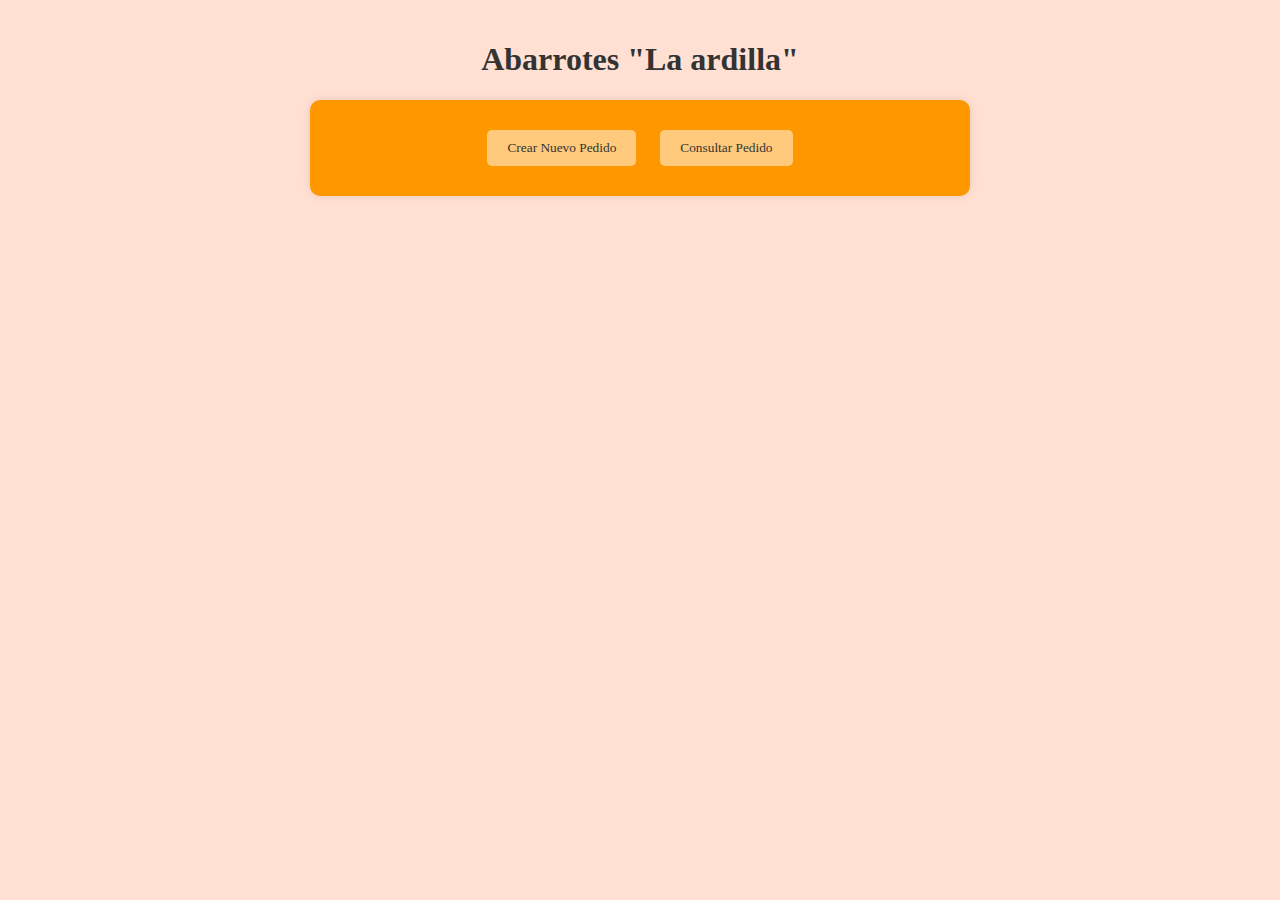
<file: index.html>
<!DOCTYPE html>
<html lang="es">
<head>
    <meta charset="UTF-8">
    <title>Tienda de Abarrotes</title>
    <link rel="stylesheet" href="styles.css">
</head>
<body>
    <h1 style="text-align: center; color: #333;">Abarrotes "La ardilla"</h1>
    <div id="main" style="text-align: center; ">
        <button onclick="window.location.href='pedido.html'" style="padding: 10px 20px; margin: 10px;">Crear Nuevo Pedido</button>
        <button onclick="window.location.href='consultar_pedido.html'" style="padding: 10px 20px; margin: 10px;">Consultar Pedido</button>
    </div>
</body>
</html>
</file>
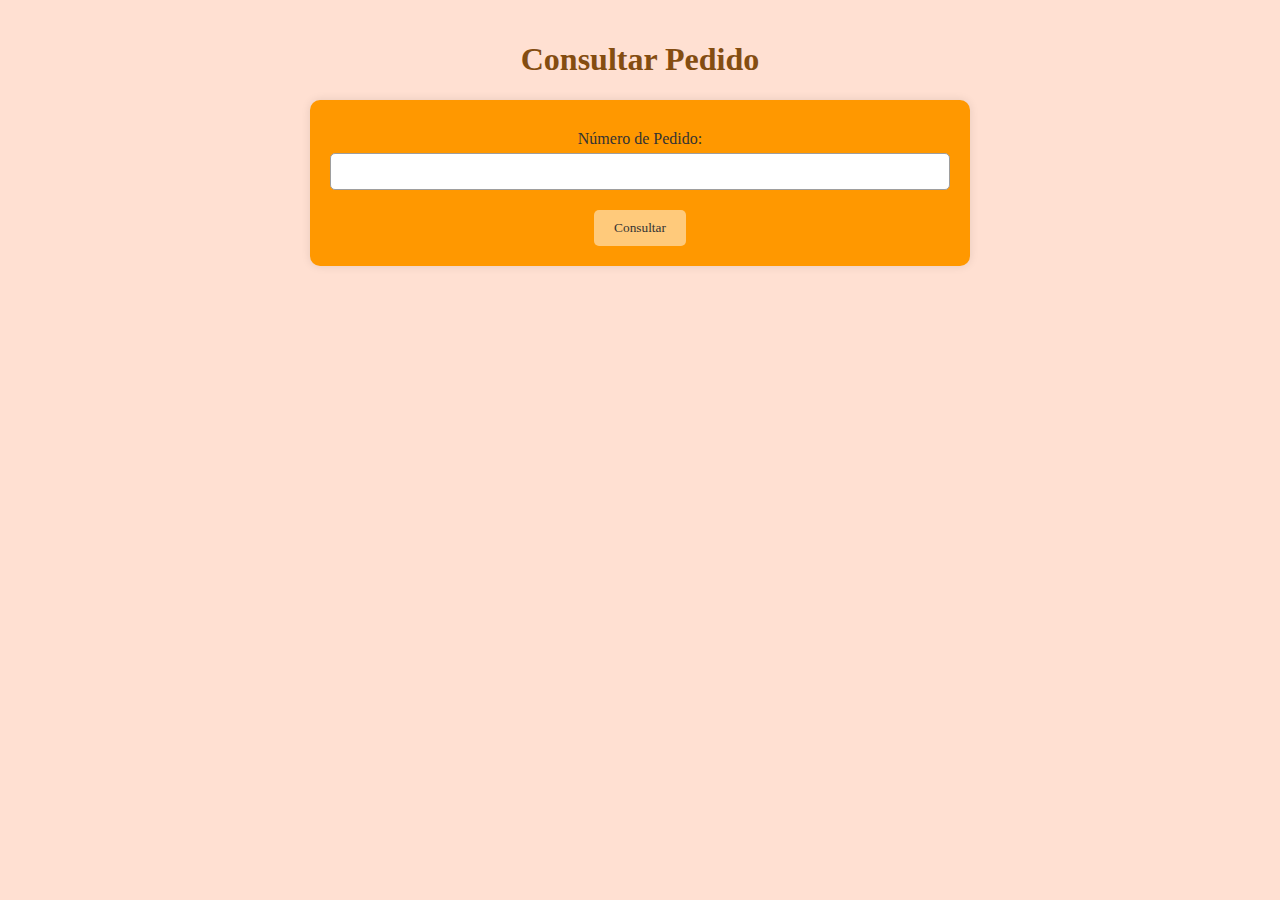
<file: consultar_pedido.html>
<!DOCTYPE html>
<html lang="es">
<head>
    <meta charset="UTF-8">
    <title>Consultar Pedido</title>
    <link rel="stylesheet" href="styles.css">
</head>
<body>
    <h1>Consultar Pedido</h1>
    <div id="consultarForm">
        <label for="orderId">Número de Pedido:</label>
        <input type="text" id="orderId" name="orderId" required>
        <button id="consultarPedido" style="padding: 10px 20px; margin-top: 20px;" onclick="showOrderDetails(orderId)">Consultar</button>
    </div>
    <div id="consultaResultado" style="display: none;">
        <h2>Detalles del Pedido</h2>
        <div id="consultaContent"></div>
    </div>

    <script src="consultar.js"></script>
</body>
</html>
</file>
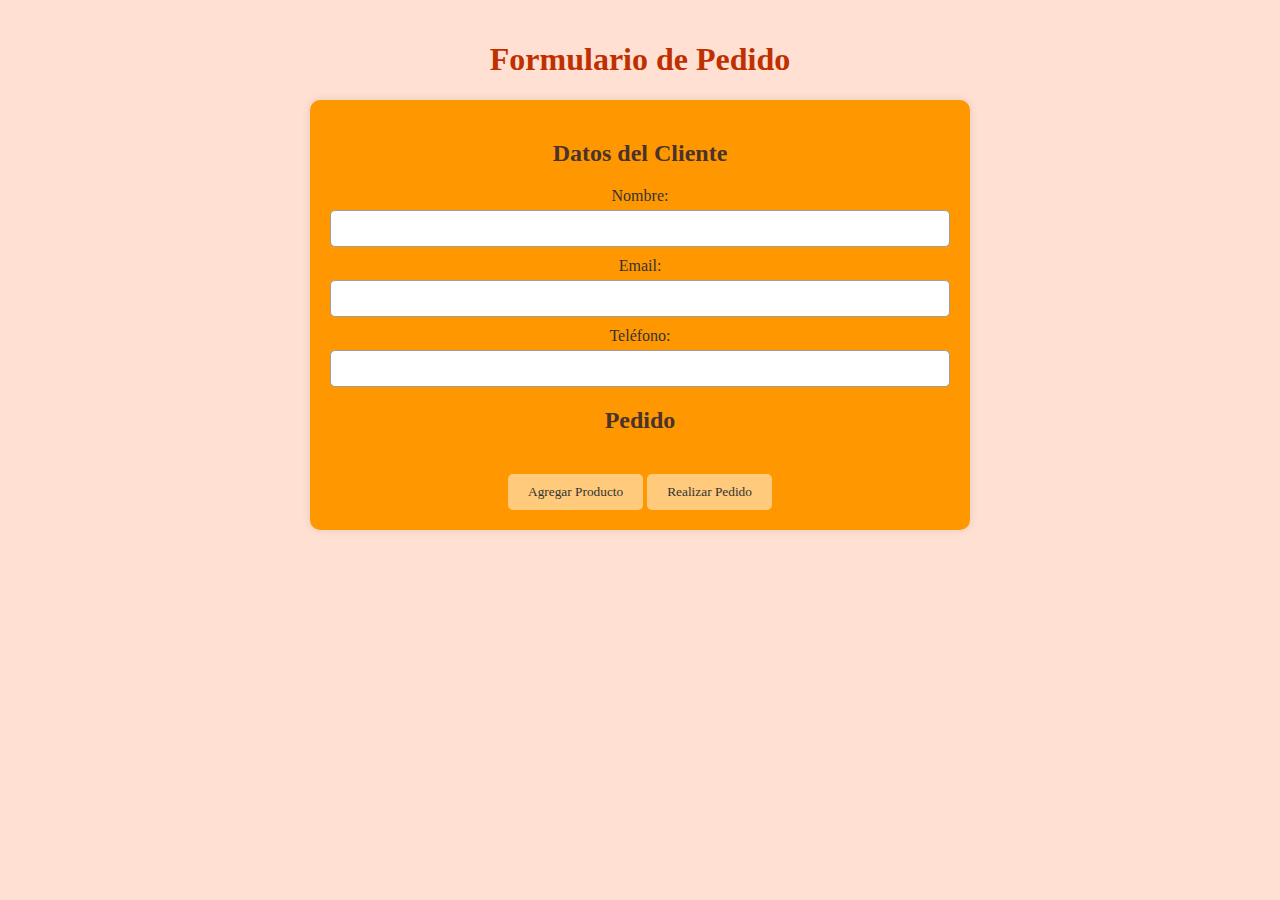
<file: pedido.html>
<!DOCTYPE html>
<html lang="es">
<head>
    <meta charset="UTF-8">
    <title>Realizar Pedido</title>
    <link rel="stylesheet" href="styles.css">
</head>
<body>
    <h1 style="color: #bf3000;">Formulario de Pedido</h1>
    <div id="orderForm">
        <div class="filaCampo">
            <h2>Datos del Cliente</h2>
            <label for="name">Nombre:</label>
            <input type="text" id="name" name="name" required>

            <label for="email">Email:</label>
            <input type="email" id="email" name="email" required>

            <label for="phone">Teléfono:</label>
            <input type="tel" id="phone" name="phone" required>
        </div>

        <div class="filaCampo">
            <h2>Pedido</h2>
            <div id="products"></div>
            <button id="addProduct" style="padding: 10px 20px; margin-top: 20px;">Agregar Producto</button>
            <button id="submitOrder" style="padding: 10px 20px; margin-top: 20px;">Realizar Pedido</button>
        </div>
    </div>

    <script src="script.js"></script>
</body>
</html>
</file>
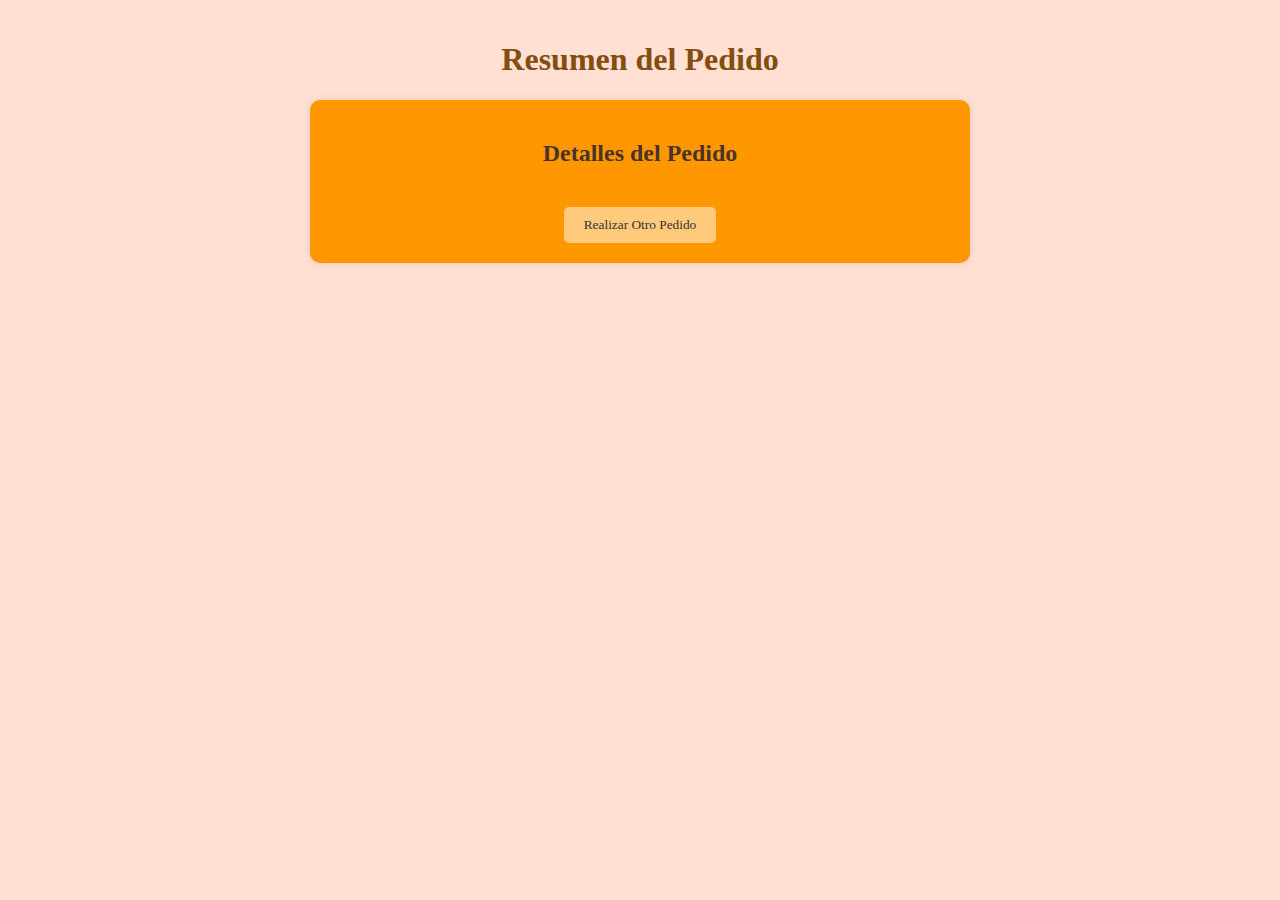
<file: resumen.html>
<!DOCTYPE html>
<html lang="es">
<head>
    <meta charset="UTF-8">
    <title>Resumen del Pedido</title>
    <link rel="stylesheet" href="styles.css">
</head>
<body>
    <h1>Resumen del Pedido</h1>
    <div id="orderSummary">
        <h2>Detalles del Pedido</h2>
        <div id="summaryContent"></div>
        <button onclick="window.location.href='index.html'" style="padding: 10px 20px; margin-top: 20px;">Realizar Otro Pedido</button>
    </div>
</body>
</html>
</file>
<file: styles.css>
body {
    margin: 0;
    padding: 20px;
    font-family: 'Georgia', serif;
    background-color: #ffe0d2; /* Color de fondo general */
    color: #333; /* Color de texto principal */
}

h1 {
    text-align: center;
    color: #844d11; /* Marrón Canela para el título h1 */
    font-family: 'Georgia', serif;
}

h2 {
    text-align: center;
    color: #4a332b; /* Verde Oliva para el título h2 */
    font-family: 'Georgia', serif;
}

#main, #orderForm, #orderSummary, #consultarForm {
    width: 50%;
    margin: 0 auto;
    background: #ff9800; /* Naranja Zanahoria */
    padding: 20px;
    border-radius: 10px;
    box-shadow: 0 0 10px rgba(0,0,0,0.1);
    text-align: center;
}

label {
    display: block;
    margin-top: 10px;
}

input[type="text"], input[type="email"], input[type="tel"], input[type="number"] {
    width: calc(100% - 22px);
    padding: 10px;
    margin-top: 5px;
    border-radius: 5px;
    border: 1px solid #9e9e9e; /* Gris Piedra para los campos de entrada */
}

button {
    background-color: #ffca7b; /* Naranja Zanahoria */
    color: #333;
    border: none;
    border-radius: 5px;
    cursor: pointer;
    font-family: 'Georgia', serif;
}

button:hover {
    background-color: #c98949; /* Naranja más oscuro al pasar el ratón */
}

.product {
    margin-bottom: 20px;
}
</file>
